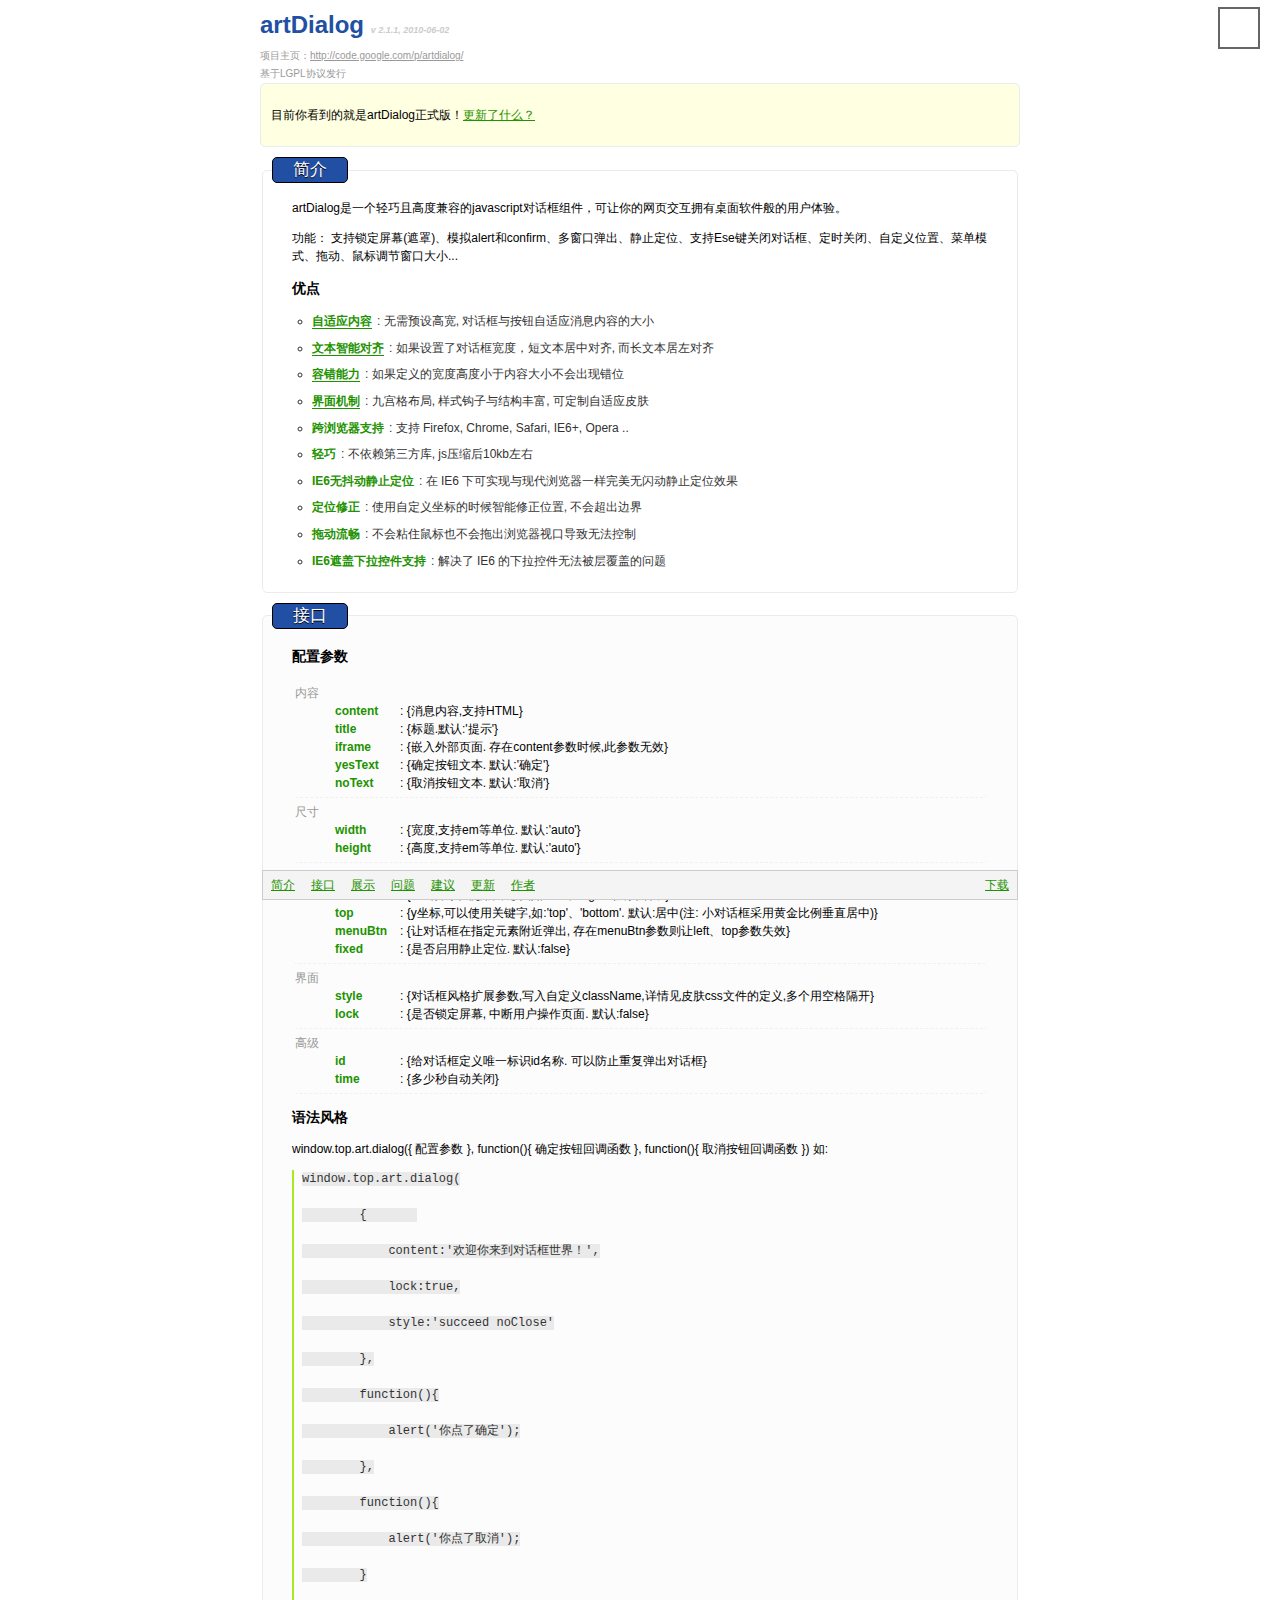
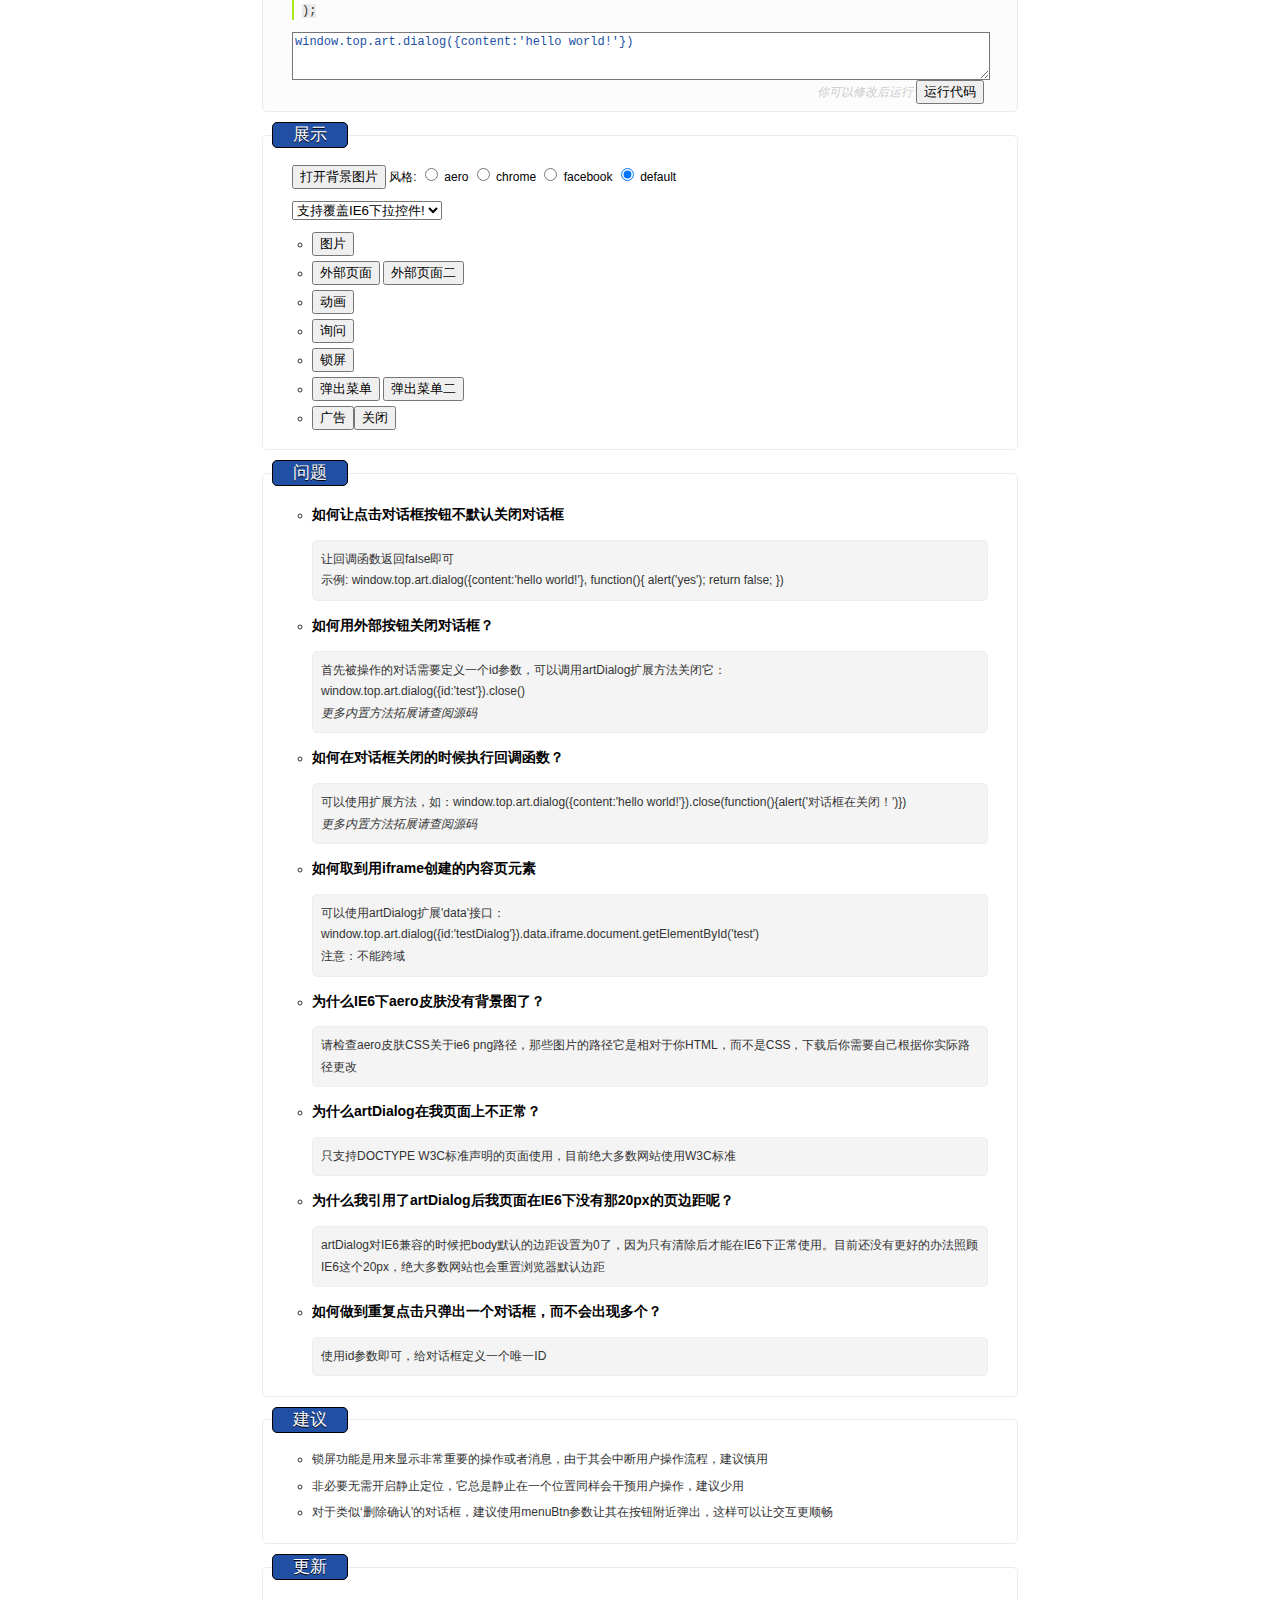
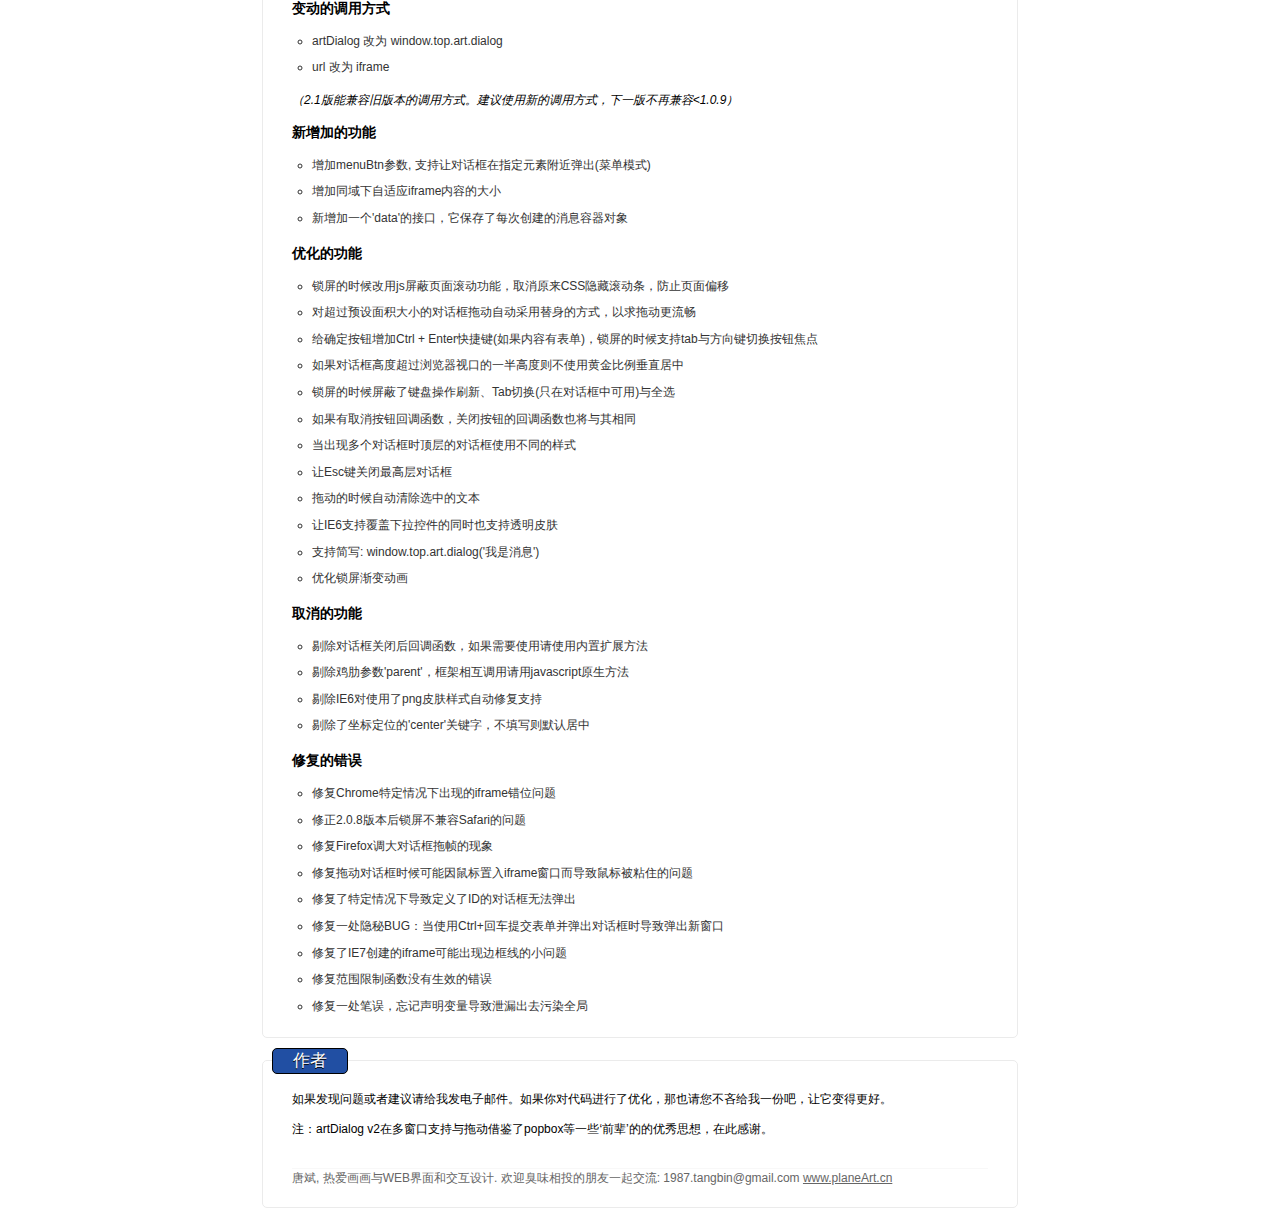
<file: CODE/DDIWebApp/js/artDialog/index.html>
<!DOCTYPE html PUBLIC "-//W3C//DTD XHTML 1.0 Transitional//EN" "http://www.w3.org/TR/xhtml1/DTD/xhtml1-transitional.dtd">
<html xmlns="http://www.w3.org/1999/xhtml">
<head>
<meta http-equiv="Content-Type" content="text/html; charset=utf-8" />
<title>artDialog demo</title>
<meta name="keywords" content="javascript对话框,弹出层,窗口,拖动" />
<meta name="description" content="artDialog是一个轻巧且高度兼容的javascript对话框组件，可让你的网页交互拥有桌面软件般的用户体验" />
<link id="artDialogSkin" href="skin/default.css" rel="stylesheet" type="text/css" />
<script type="text/javascript" src="artDialog.js"></script>
<link href="_demo/demo.css" rel="stylesheet" type="text/css" />
<script type="text/javascript" src="_demo/demo.js"></script>
</head>
<body>
<div id="bg"><img src="_demo/bg.jpg" /></div>
<div id="page">
  <h1>artDialog <em>v 2.1.1, 2010-06-02</em> </h1>
  <h4>项目主页：<a href="http://code.google.com/p/artdialog/" target="_blank">http://code.google.com/p/artdialog/</a></h4>
  <h5>基于LGPL协议发行</h5>
  <div class="highlight">
	<p>目前你看到的就是artDialog正式版！<a href="#log">更新了什么？</a></p>
  </div>
  <div id="navWrap">
	<ul class="nav">
		<li><a href="#about">简介</a></li>
		<li><a href="#api">接口</a></li>
		<li><a href="#demo">展示</a></li>
		<li><a href="#help">问题</a></li>
		<li><a href="#proposal">建议</a></li>
		<li><a href="#log">更新</a></li>
		<li><a href="#tangbin">作者</a></li>
		<li class="down"><a href="http://code.google.com/p/artdialog/downloads/list" target="_blank">下载</a></li>
	</ul>
  </div>
  <fieldset>
    <legend id="about">简介</legend>
    <div class="content">
      <p>artDialog是一个轻巧且高度兼容的javascript对话框组件，可让你的网页交互拥有桌面软件般的用户体验。</p>
      <p>功能： 支持锁定屏幕(遮罩)、模拟alert和confirm、多窗口弹出、静止定位、支持Ese键关闭对话框、定时关闭、自定义位置、菜单模式、拖动、鼠标调节窗口大小...</p>
      <h3>优点</h3>
      <ol class="love">
        <li class="hot"><strong>自适应内容</strong>: 无需预设高宽, 对话框与按钮自适应消息内容的大小</li>
        <li class="hot"><strong>文本智能对齐</strong>: 如果设置了对话框宽度，短文本居中对齐, 而长文本居左对齐</li>
        <li class="hot"><strong>容错能力</strong>: 如果定义的宽度高度小于内容大小不会出现错位</li>
		<li class="hot"><strong>界面机制</strong>: 九宫格布局, 样式钩子与结构丰富, 可定制自适应皮肤</li>
        <li><strong>跨浏览器支持</strong>: 支持 Firefox, Chrome, Safari, IE6+, Opera ..</li>
        <li><strong>轻巧</strong>: 不依赖第三方库, js压缩后10kb左右</li>
        <li><strong>IE6无抖动静止定位</strong>: 在 IE6 下可实现与现代浏览器一样完美无闪动静止定位效果</li>
        <li><strong>定位修正</strong>: 使用自定义坐标的时候智能修正位置, 不会超出边界</li>
        <li><strong>拖动流畅</strong>: 不会粘住鼠标也不会拖出浏览器视口导致无法控制</li>
        <li><strong>IE6遮盖下拉控件支持</strong>: 解决了 IE6 的下拉控件无法被层覆盖的问题</li>
      </ol>
    </div>
  </fieldset>
  <fieldset class="api">
    <legend id="api">接口</legend>
    <div class="content">
      <h3>配置参数</h3>
	  <dl>
		<dt>内容</dt>
		<dd><strong>content</strong>: {消息内容,支持HTML}</dd>
		<dd><strong>title</strong>: {标题.默认:'提示'}</dd>
		<dd><strong>iframe</strong>: {嵌入外部页面. 存在content参数时候,此参数无效}</dd>
		<dd><strong>yesText</strong>: {确定按钮文本. 默认:'确定'}</dd>
		<dd><strong>noText</strong>: {取消按钮文本. 默认:'取消'}</dd>
	  </dl>
	  <dl>
		<dt>尺寸</dt>
		<dd><strong>width</strong>: {宽度,支持em等单位. 默认:'auto'}</dd>
		<dd><strong>height</strong>: {高度,支持em等单位. 默认:'auto'}</dd>
	  </dl>
	  <dl>
		<dt>定位</dt>
		<dd><strong>left</strong>: {x坐标,可以使用关键字,如:'left'、'right'. 默认:居中}</dd>
		<dd><strong>top</strong>: {y坐标,可以使用关键字,如:'top'、'bottom'. 默认:居中(注: 小对话框采用黄金比例垂直居中)}</dd>
		<dd><strong>menuBtn</strong>: {让对话框在指定元素附近弹出, 存在menuBtn参数则让left、top参数失效}</dd>
		<dd><strong>fixed</strong>: {是否启用静止定位. 默认:false}</dd>
	  </dl>
	  <dl>
		<dt>界面</dt>
		<dd><strong>style</strong>: {对话框风格扩展参数,写入自定义className,详情见皮肤css文件的定义,多个用空格隔开}</dd>
		<dd><strong>lock</strong>: {是否锁定屏幕, 中断用户操作页面. 默认:false}</dd>
	  </dl>
	  <dl>
		<dt>高级</dt>
		<dd><strong>id</strong>: {给对话框定义唯一标识id名称. 可以防止重复弹出对话框}</dd>
		<dd><strong>time</strong>: {多少秒自动关闭}</dd>
	  </dl>
      <h3>语法风格</h3>
      <p>window.top.art.dialog({ 配置参数 }, function(){ 确定按钮回调函数 }, function(){ 取消按钮回调函数 }) 如:</p>
      <pre><code>window.top.art.dialog(
        {	
            content:'欢迎你来到对话框世界！',
            lock:true,
            style:'succeed noClose'
        },
        function(){
            alert('你点了确定');
        },
        function(){
            alert('你点了取消');
        }
);</code></pre>
      <div class="runCode">
        <div class="code"><textarea rows="3" id="runCode">window.top.art.dialog({content:'hello world!'})</textarea></div>
        <div class="btn">
          <em class="tip">你可以修改后运行</em> <button id="runCodeBtn">运行代码</button>
        </div>
      </div>
    </div>
  </fieldset>
  <fieldset>
    <legend id="demo">展示</legend>
    <div class="content">
      
        
		<p><!--[if gte IE 7]><!--><button id="showBg" title="开启背景图片预览半透明效果">打开背景图片</button> <!--<![endif]-->风格:
      <label title="windows7 earo">
        <input name="skin" type="radio" id="skin_0" value="1" />
        aero</label>
  
      <label title="google chrome">
        <input type="radio" name="skin" value="2" id="skin_1" />
        chrome</label>
 
      <label title="facebook风格">
        <input type="radio" name="skin" value="3" id="skin_2" />
        facebook</label>
      <label title="无任何背景图片">
        <input type="radio" name="skin" value="4" id="skin_3"  checked="checked" />
        default</label>
		</p>
		
        <p id="skinMenu">
        	 <select><option value="">支持覆盖IE6下拉控件!</option></select>
        <!--[if IE 6]>
       提示:您目前使用的是IE6！
		<![endif]-->
        </p>
        
		
      <ul>
        <li>
          <button id="btn1">图片</button>
        </li>
        <li>
          <button id="btn2">外部页面</button>
          <button id="btn2Goto">外部页面二</button>
        </li>
        <li>
          <button id="btn3">动画</button>
        </li>
        <li>
          <button id="btn4">询问</button>
        </li>
        <li>
          <button id="btn5">锁屏</button>
        </li>
        <li>
          <button id="btn6">弹出菜单</button> <button id="btn6runCodeBtn">弹出菜单二</button>
        </li>
        <li>
          <button id="btn7">广告</button><button id="btn7Close">关闭</button>
        </li>
      </ul>

    </div>
  </fieldset>
  <fieldset>
    <legend id="help">问题</legend>
	<div class="content">
    <ul>
      <li>
		<h3>如何让点击对话框按钮不默认关闭对话框</h3>
		<p class="reply">
			让回调函数返回false即可<br />示例: window.top.art.dialog({content:'hello world!'}, function(){ alert('yes'); return false; })
		</p>
	  </li>
      <li>
		<h3>如何用外部按钮关闭对话框？</h3>
		<p class="reply">
			首先被操作的对话需要定义一个id参数，可以调用artDialog扩展方法关闭它：<br />
			window.top.art.dialog({id:'test'}).close()<br />
			<em>更多内置方法拓展请查阅源码</em>
		</p>
	  </li>
      <li>
		<h3>如何在对话框关闭的时候执行回调函数？</h3>
		<p class="reply">
			可以使用扩展方法，如：window.top.art.dialog({content:'hello world!'}).close(function(){alert('对话框在关闭！')})<br />
			<em>更多内置方法拓展请查阅源码</em>
		</p>
	  </li>
      <li>
		<h3>如何取到用iframe创建的内容页元素</h3>
		<p class="reply">
		可以使用artDialog扩展'data'接口：<br />
		window.top.art.dialog({id:'testDialog'}).data.iframe.document.getElementById('test')<br />
		注意：不能跨域
		</p>
	  </li>
      <li>
		<h3>为什么IE6下aero皮肤没有背景图了？</h3>
		<p class="reply">
		请检查aero皮肤CSS关于ie6 png路径，那些图片的路径它是相对于你HTML，而不是CSS，下载后你需要自己根据你实际路径更改
		</p>
	  </li>
      <li>
		<h3>为什么artDialog在我页面上不正常？</h3>
		<p class="reply">
		只支持DOCTYPE W3C标准声明的页面使用，目前绝大多数网站使用W3C标准
		</p>
	  </li>
      <li>
		<h3>为什么我引用了artDialog后我页面在IE6下没有那20px的页边距呢？</h3>
		<p class="reply">
		artDialog对IE6兼容的时候把body默认的边距设置为0了，因为只有清除后才能在IE6下正常使用。目前还没有更好的办法照顾IE6这个20px，绝大多数网站也会重置浏览器默认边距
		</p>
	  </li>
      <li>
		<h3>如何做到重复点击只弹出一个对话框，而不会出现多个？</h3>
		<p class="reply">
		使用id参数即可，给对话框定义一个唯一ID
		</p>
	  </li>
    </ul>
	</div>
  </fieldset>
  <fieldset>
    <legend id="proposal">建议</legend>
	<div class="content">
    <ul>
      <li>锁屏功能是用来显示非常重要的操作或者消息，由于其会中断用户操作流程，建议慎用</li>
      <li>非必要无需开启静止定位，它总是静止在一个位置同样会干预用户操作，建议少用</li>
	  <li>对于类似‘删除确认’的对话框，建议使用menuBtn参数让其在按钮附近弹出，这样可以让交互更顺畅</li>
    </ul>
	</div>
  </fieldset>
    <fieldset>
    <legend id="log">更新</legend>
	<div class="content">
		<h3>变动的调用方式</h3>
		<ol>
			<li>artDialog 改为 window.top.art.dialog</li>
			<li>url 改为 iframe</li>
		</ol>
		<em>（2.1版能兼容旧版本的调用方式。建议使用新的调用方式，下一版不再兼容<1.0.9）</em>


		<h3>新增加的功能</h3>
		<ol>
			<li>增加menuBtn参数, 支持让对话框在指定元素附近弹出(菜单模式)</li>
			<li>增加同域下自适应iframe内容的大小</li>
			<li>新增加一个'data'的接口，它保存了每次创建的消息容器对象</li>
		</ol>

		<h3>优化的功能</h3>
		<ol>
			<li>锁屏的时候改用js屏蔽页面滚动功能，取消原来CSS隐藏滚动条，防止页面偏移</li>
			<li>对超过预设面积大小的对话框拖动自动采用替身的方式，以求拖动更流畅</li>
			<li>给确定按钮增加Ctrl + Enter快捷键(如果内容有表单)，锁屏的时候支持tab与方向键切换按钮焦点</li>
			<li>如果对话框高度超过浏览器视口的一半高度则不使用黄金比例垂直居中</li>
			<li>锁屏的时候屏蔽了键盘操作刷新、Tab切换(只在对话框中可用)与全选</li>
			<li>如果有取消按钮回调函数，关闭按钮的回调函数也将与其相同</li>
			<li>当出现多个对话框时顶层的对话框使用不同的样式</li>
			<li>让Esc键关闭最高层对话框</li>
			<li>拖动的时候自动清除选中的文本</li>
			<li>让IE6支持覆盖下拉控件的同时也支持透明皮肤</li>
			<li>支持简写: window.top.art.dialog('我是消息')</li>
			<li>优化锁屏渐变动画</li>
		</ol>

		<h3>取消的功能</h3>
		<ol>
			<li>剔除对话框关闭后回调函数，如果需要使用请使用内置扩展方法</li>
			<li>剔除鸡肋参数'parent'，框架相互调用请用javascript原生方法</li>
			<li>剔除IE6对使用了png皮肤样式自动修复支持</li>
			<li>剔除了坐标定位的'center'关键字，不填写则默认居中</li>
		</ol>

		<h3>修复的错误</h3>
		<ol>
			<li>修复Chrome特定情况下出现的iframe错位问题</li>
			<li>修正2.0.8版本后锁屏不兼容Safari的问题</li>
			<li>修复Firefox调大对话框拖帧的现象</li>
			<li>修复拖动对话框时候可能因鼠标置入iframe窗口而导致鼠标被粘住的问题</li>
			<li>修复了特定情况下导致定义了ID的对话框无法弹出</li>
			<li>修复一处隐秘BUG：当使用Ctrl+回车提交表单并弹出对话框时导致弹出新窗口</li>
			<li>修复了IE7创建的iframe可能出现边框线的小问题</li>
			<li>修复范围限制函数没有生效的错误</li>
			<li>修复一处笔误，忘记声明变量导致泄漏出去污染全局</li>
		</ol>

	</div>
  </fieldset>
  <fieldset>
    <legend id="tangbin">作者</legend>
    <div class="content">
      <p>如果发现问题或者建议请给我发电子邮件。如果你对代码进行了优化，那也请您不吝给我一份吧，让它变得更好。</p>
      <p>注：artDialog v2在多窗口支持与拖动借鉴了popbox等一些‘前辈’的的优秀思想，在此感谢。</p>
      <p class="about">唐斌, 热爱画画与WEB界面和交互设计. 欢迎臭味相投的朋友一起交流: <span id="myMail"></span>&nbsp;<a href="http://www.planeArt.cn/" target="_blank">www.planeArt.cn</a></p>
    </div>
  </fieldset>
  <a id="firebugLite" style="display:block;position:fixed;_position:absolute;z-index:2;top:5pt;right:15pt;width:38px;height:38px;text-indent:-99999em;overflow:hidden;text-align:left;border:2px solid #000;filter:alpha(opacity=60);opacity:0.6;background:url('http://getfirebug.com/releases/lite/1.2/firebug_logo.png') no-repeat 0 0;" href="#" onclick=" firebug=document.createElement('script');firebug.setAttribute('src','http://getfirebug.com/releases/lite/1.2/firebug-lite.js');document.body.appendChild(firebug);(function(){if(window.firebug.version){firebug.init();}else{setTimeout(arguments.callee);}})();void(firebug);this.style.display='none';return false" title="调试页面">firebug</a> </div>
<div style="display:none;">
  <script type="text/javascript">document.write('<scr'+'ipt src="http://s86.cnzz.com/stat.php?id=1581115&web_id=1581115" type="text/javascript" charset="utf-8"></sc'+'ript>');</script>
</div>
<noscript id="noscript">
请开启javascript运行权限
</noscript>
</body>
</html>
</file>
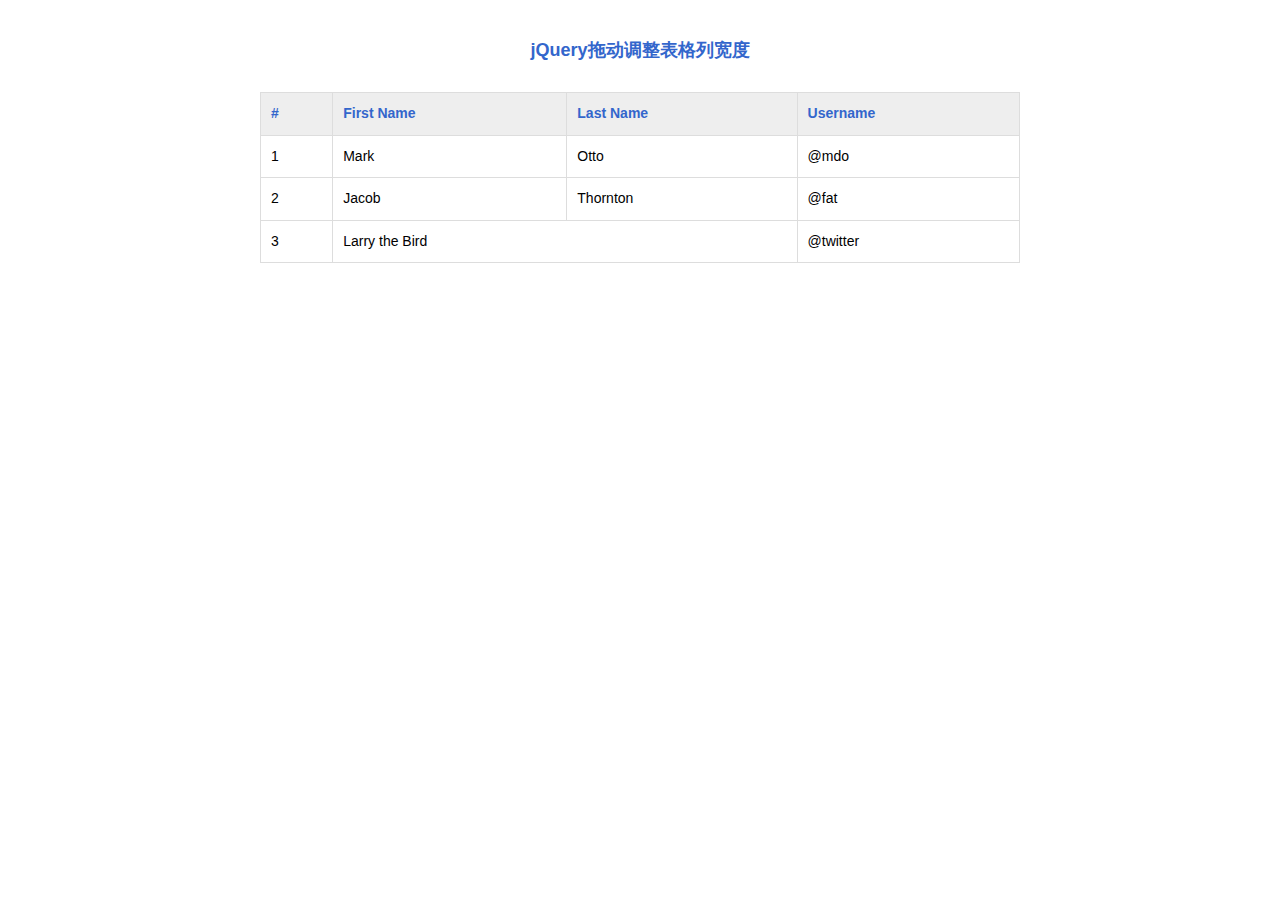
<file: CODE/DDIWebApp/js/ttt.html>
<!DOCTYPE html PUBLIC "-//W3C//DTD XHTML 1.0 Transitional//EN" "http://www.w3.org/TR/xhtml1/DTD/xhtml1-transitional.dtd">
<html xmlns="http://www.w3.org/1999/xhtml">
<head>
<meta http-equiv="Content-Type" content="text/html; charset=utf-8" />
<title>jQuery表格可拖动调整列宽度大小|jsfoot 网页特效</title>
<meta name="keywords" content="jQuery表格可拖动调整列宽度大小" />
<meta name="description" content="jquery特效,js特效,flash特效,div+css教程,html5教程" />
    <script src="jquery-1.10.1.min.map.js" type="text/javascript"></script>
<script type="text/javascript" src="jquery.resizableColumns.js"></script>
</head>

<body>


<!--演示内容开始-->
<style type="text/css">
*{margin:0;padding:0;list-style-type:none;}
table{empty-cells:show;border-collapse:collapse;border-spacing:0;}
body{font:12px/180% Arial, Helvetica, sans-serif, "新宋体";}

.demo{width:760px;margin:40px auto;}
.demo h2{font-size:18px;height:52px;color:#3366cc;text-align:center;}
.listext th{background:#eee;color:#3366cc;}
.listext th,.listext td{border:solid 1px #ddd;text-align:left;padding:10px;font-size:14px;}

.rc-handle-container{position:relative;}
.rc-handle{position:absolute;width:7px;cursor:ew-resize;*cursor:pointer;margin-left:-3px;}
</style>

<div class="demo">
	<h2>jQuery拖动调整表格列宽度</h2>
	<table width="100%" class="table listext" data-resizable-columns-id="demo-table">
		<thead>
			<tr>
				<th >#</th>
				<th >First Name</th>
				<th >Last Name</th>
				<th data-noresize>Username</th>
			</tr>
		</thead>
		<tbody>
			<tr>
				<td>1</td>
				<td>Mark</td>
				<td>Otto</td>
				<td>@mdo</td>
			</tr>
			<tr>
				<td>2</td>
				<td>Jacob</td>
				<td>Thornton</td>
				<td>@fat</td>
			</tr>
			<tr>
				<td>3</td>
				<td colspan="2">Larry the Bird</td>
				<td>@twitter</td>
			</tr>
		</tbody>
	</table>
</div>

<script type="text/javascript">
$(function(){
	$("table").resizableColumns({});
});
</script>
<!--演示内容结束-->

</body>
</html>
</file>
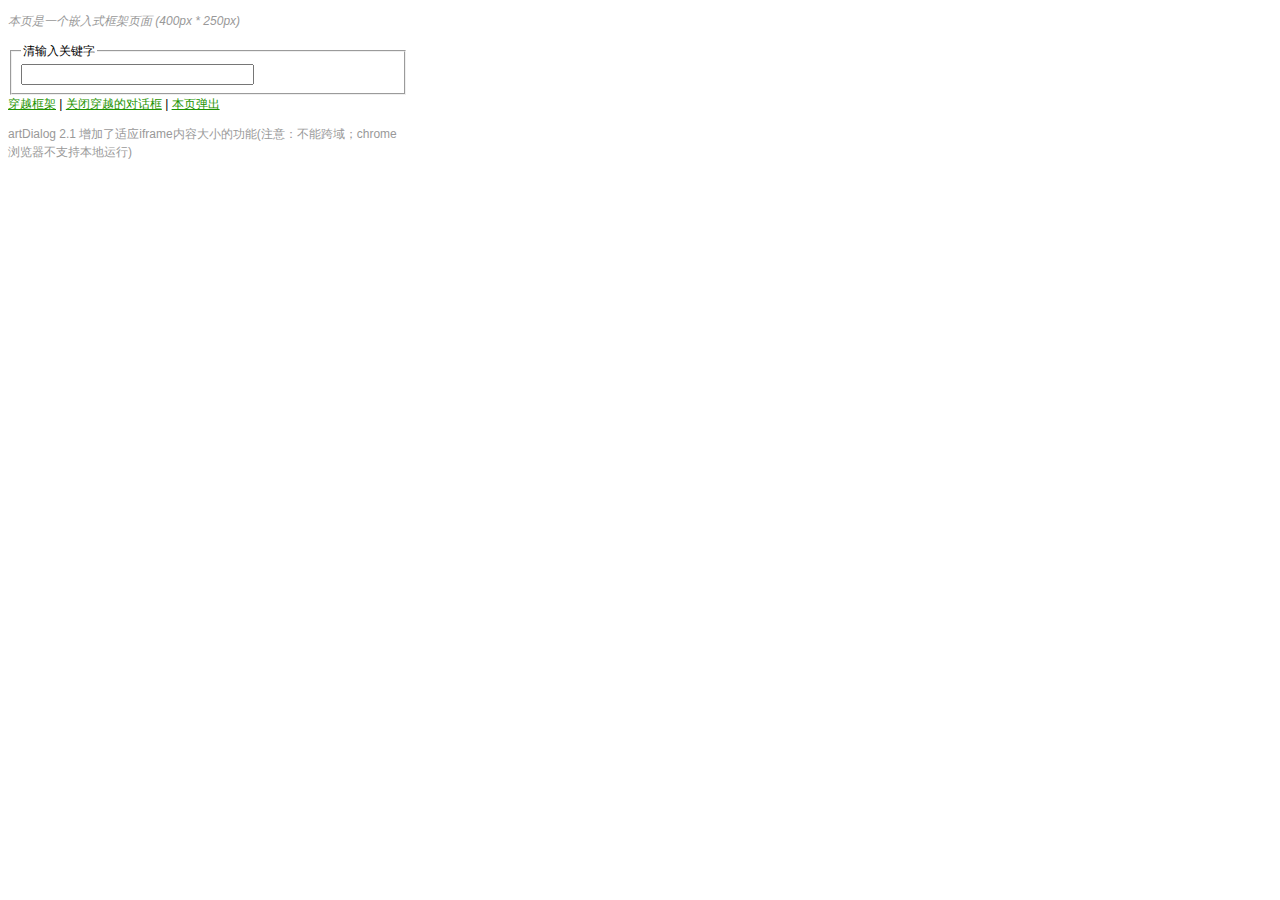
<file: CODE/DDIWebApp/js/artDialog/_demo/iframe.html>
<!DOCTYPE html PUBLIC "-//W3C//DTD XHTML 1.0 Transitional//EN" "http://www.w3.org/TR/xhtml1/DTD/xhtml1-transitional.dtd">
<html xmlns="http://www.w3.org/1999/xhtml">
<head>
<meta http-equiv="Content-Type" content="text/html; charset=utf-8" />
<title>iframe demo</title>
<link href="../skin/default.css" rel="stylesheet" type="text/css" />
<script type="text/javascript" src="../artDialog.js"></script>

<!--/*用于测试jQuery(function(){})是否在iframe是否有效*/-->
<script type="text/javascript" src="http://jqueryjs.googlecode.com/files/jquery-1.3.2.min.js"></script> 
<script>
jQuery(function(){
	alert('artDialog2.1 iframe模式能继续使用jQuery.ready');
});
</script>


<script>
//try{window.art = window.top.art}catch(e){}//设置本页所有的对话框都在父窗口弹出
</script>
<style>
#iframePage { width:400px; height:250px; }
#tips { color:#F00; }
.tip { color:#999; }
</style>
<link href="demo.css" rel="stylesheet" type="text/css" />
</head>

<body>
<div id="iframePage">
	<p><em class="tip">本页是一个嵌入式框架页面 (400px * 250px)</em></p>
	<form id="googleForm" action="http://www.google.com/search" name="f" target="_blank">
	 <fieldset>
		<legend>清输入关键字</legend>
		<input id="googleText" name="q" title="Google Search" value="" size="26" /><input style="display:none" name="btnG" type="submit" value="Google Search" /> <span id="tips"></span>
	</fieldset>
	</form>
	<a href="#" onclick="window.top.window.top.art.dialog({title:'越狱专家', content:'我是从子页面中弹出来的', id:'dg_yueyu'}); return false">穿越框架</a> | <a href="#" onclick="window.top.window.top.art.dialog({id:'dg_yueyu'}).close(); return false">关闭穿越的对话框</a> | <a href="#" onclick="window.top.art.dialog({title:'关禁闭', content:'本页弹出'}); return false">本页弹出</a>
	
	<p class="tip">artDialog 2.1 增加了适应iframe内容大小的功能(注意：不能跨域；chrome浏览器不支持本地运行)</p>
</div>
</body>
</html>
</file>
<file: CODE/DDIWebApp/js/artDialog/skin/default.css>
/*	2010-06-01  */

.ui_title_wrap, .ui_bottom button { font-size:12px 'Microsoft Yahei', Arial; }
.ui_content_wrap { min-width:9em; }/*设置对话框最小尺寸*/
.ui_dialog, .ui_dialog_main { border:1px solid #000!important; }
.ui_border { background-color:#000; filter:alpha(opacity=30); opacity:0.3; }/*设置外边框透明度*/
.ui_focus .ui_border { filter:alpha(opacity=50); opacity:0.5; }
.ui_move .ui_border { filter:alpha(opacity=40); opacity:0.4; }
.ui_td_00, .ui_td_02, .ui_td_20, .ui_td_22 { width:8px; height:8px; }/*设置边框厚度*/
.ui_overlay div { background:#000; filter:alpha(opacity=70); opacity:0.7; }/*设置遮罩颜色与透明度*/
.ui_focus .ui_dialog_main { -moz-box-shadow: 0 0 3px rgba(0, 0, 0, 0.7); -webkit-box-shadow: 0 0 3px rgba(0, 0, 0, 0.7); box-shadow: 0 0 3px rgba(0, 0, 0, 0.7); }
.ui_focus .ui_td_21 { -moz-box-shadow: 0 5px 5px rgba(0, 0, 0, 0.3); -webkit-box-shadow: 0 5px 5px rgba(0, 0, 0, 0.3); box-shadow: 0 5px 5px rgba(0, 0, 0, 0.3); }/*CSS3投影*/
.ui_move .ui_td_21 { -moz-box-shadow:none; -webkit-box-shadow:none; box-shadow:none; }
.ui_dialog_main { background-color:#FFF; }
.ui_title { position:relative; height:100%; border-bottom:2px solid #EBEBEB; }
.ui_move .ui_title { border-bottom:2px solid #FFF; }
.ui_title_text { height:30px; line-height:30px; padding:0 30px 0 10px; background-color:#3A6EA5; font-weight:700; color:#EBEBEB; border-style:solid; border-width:1px; border-color:#4E84C0 #4E84C0 #0D1D3C #4E84C0; text-shadow:0 1px 0 #000; -moz-box-shadow: inset 0 -2px 2px rgba(0, 0, 0, 0.2); -webkit-box-shadow: inset 0 -2px 2px rgba(0, 0, 0, 0.2); box-shadow: inset 0 -2px 2px rgba(0, 0, 0, 0.2); }
.ui_move .ui_title_text { color:#FFF; }
.ui_focus .ui_title_text { background-color:#214FA3; }
.ui_close { padding:0; top:6px; right:6px; width:13px; height:13px; line-height:13px; text-align:center; color:#FFF!important; text-decoration:none; border:1px solid #3A6EA5; }
.ui_focus .ui_close { border:1px solid #214FA3; }
.ui_close:hover { text-decoration:none; background-color:#771C35; border:1px solid #000; cursor:default; }
.ui_close:active { background-color:#A80000; }
.ui_content { color:#666; }
.ui_focus .ui_content { color:#000; }
.ui_resize { width:8px; height:8px; }
.ui_loading_tip { color:#808080; }/*loading提示*/
.ui_move_temp div { background-color:#214FA3; filter:alpha(opacity=40); opacity:0.4; }/*拖动用的替身对话框*/
.ui_btns { background-color:#F6F6F6; border-top:1px solid #EBEBEB; border-bottom:1px solid #CCC; -moz-box-shadow: inset 0 -2px 2px rgba(204, 204, 204, 0.3); -webkit-box-shadow: inset 0 -2px 2px rgba(204, 204, 204, 0.3); box-shadow: inset 0 -2px 2px rgba(204, 204, 204, 0.3); }
.ui_btns button { padding:2px 4px; letter-spacing:2px; }
* html .ui_ie6_select_mask { left:-1px!important; top:-1px!important; }

/*
风格拓展参数[可添加组合在'style'参数中]
可用来支持消息类型图标等
*/

/*没有标题栏*/
.noTitleBar .ui_title_wrap { height:0; _display:none; visibility:hidden; }
/*去除所有背景*/
.noSkin .ui_border, .noSkin .ui_title_wrap, .noSkin .ui_dialog_icon { display:none; }
.noSkin .ui_bottom_wrap { display:none; *display:block; *height:0; overflow:hidden; }
* html .noSkin .ui_btns { height:0; overflow:hidden; position:absolute; left:-99999em; }
.noSkin .ui_content { margin:0; }
.noSkin .ui_dialog_main { background:transparent; border:none 0!important; }
.noSkin .ui_content_wrap { min-width:inherit; _width:auto; }
</file>
<file: CODE/DDIWebApp/js/artDialog/_demo/demo.css>
@charset "utf-8";
body { font:12px/1.5em "Microsoft Yahei", "Arial"; }
#bg { display:none; width:100%; height:100%; overflow:hidden; position:fixed; top:0; left:0;z-index:10; }
body.showBg { overflow:hidden; }
body.showBg #bg { display:block;}
a { color:#1E9300; }
ul.nav { padding:0; margin:0; }
ul.nav li { margin:5px 0; list-style:none; }
pre { border-left:2px solid #A9EA1E; padding-left:8px; background:#FCFCFC; }
pre code { color:#333; background:#EAEAEA; }
#page { display:none; width:760px; margin:auto; }
#page h1, #page h4, #page h5 { padding:0; margin:0; }
#page h1 { font-size:24px; padding:8px 0; color:#214FA3; }
#page h1 em { font-size:9px; color:#CCC; text-shadow:none;}
#page h4, #page h4 a, #page h5 { color:#999; font-size:10px; font-weight: normal; }
#page .highlight { background:#FFFFE1; padding:10px; border:solid 1px #EBEBEB; }
#page .highlight p {  }
#page #navWrap { display:none; }
#pageNav .ui_dialog { background:#F4F4F4; border:1px solid #ccc!important;  }
#pageNav .ui_dialog_main {-moz-box-shadow:none!important; -webkit-box-shadow:none!important; box-shadow:none!important;}
#pageNav .nav { width:754px; height:24px; }
#pageNav .nav li { float:left; }
#pageNav .nav a { margin:0 8px; }
#pageNav .nav li.down { float:right; }
#page fieldset { margin-top:10px; border:solid 1px #EBEBEB; }
#page fieldset legend { padding:3px 20px; color:#FFF; background:#214FA3; border:1px solid #000; font-size:1.4em; text-shadow:0 1px 0 #000; }
#page li { line-height:1.8em; list-style: circle; margin:5px 0; color:#333; }
#page button { }
#page .hot strong { border-bottom:1px solid #1E9300; }
#page .content { margin:0 20px; }
#page .content h3 { color:#000; font-size:14px; }
#page .content ol, #page .content ul{ padding-left:0; margin-left:20px; }
#page strong { color:#1E9300; margin-right:5px; }
html>body #page label { cursor:pointer; }
#page .api { background:#FCFCFC; }
#page .api strong { width:5em; display:inline-block; *zoom:1;*display:inline; }
#page .api dl { border-bottom:1px dashed #F0F0F0; padding:5px 3px; margin:0; }
#page .api dl:hover { background:#F5F5F5; }
#page .api dt { color:#999; }
#page .runCode { margin-right:4px; *zoom:1; }
#page .runCode .code { *zoom:1; }
#page .runCode textarea { width:100%; color:#214FA3; font-size:12px; background:#FFF; overflow:auto; }
#page .runCode textarea:focus { border-color:#214FA3; }
#page .runCode .btn { text-align:right; }
#page .runCode .btn .tip { color:#CCC; }
#page .runCode button { cursor:pointer; }
#page .about { margin-top:30px; border-top:1px solid #F8F8F8; }
#page .about, #page .about a { color:#666; }
#page .reply { padding:8px; background:#F4F4F4; border:1px solid #EDEDED; }
#page .highlight, #page fieldset, #page fieldset legend, #page .api dl, #page .reply { -moz-border-radius:5px; -webkit-border-radius: 5px; border-radius:5px; }
</file>
